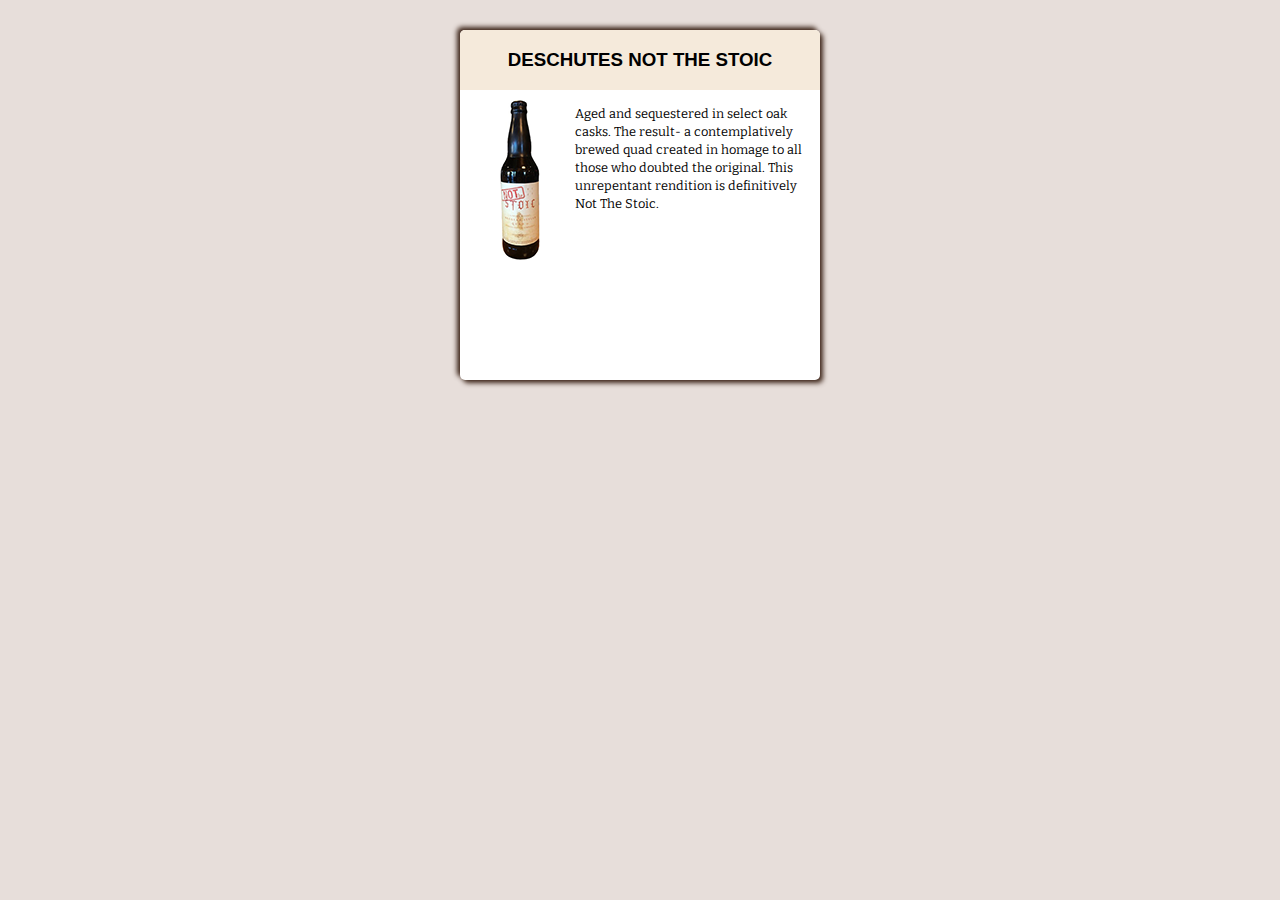
<file: HTML/deschutes.html>
<!DOCTYPE html>
<html lang="en">
<head>
    <meta charset="UTF-8">
    <meta charset="UTF-8">
    <link rel="stylesheet" href="../CSS/mystyle.css">
    <link rel="stylesheet" href="../CSS/normalize.css">
    <link rel="stylesheet" href="../CSS/more-info-style.css">
    <link rel="icon" type="image/png" href="../imgs/beer.png">
    <link rel="stylesheet" href="../font-awesome-4.6.2/css/font-awesome.min.css">
    <link href='https://fonts.googleapis.com/css?family=Istok+Web:400,700' rel='stylesheet' type='text/css'>
    <link href='https://fonts.googleapis.com/css?family=Special+Elite' rel='stylesheet' type='text/css'>
    <link href='https://fonts.googleapis.com/css?family=Bitter' rel='stylesheet' type='text/css'>
    <title>Deschutes Stoic</title>
</head>
<body>
    <div class="product-detail">
        <h3 class="product-name">DESCHUTES NOT THE STOIC</h3>
        <div class="img-desc">
            <img src="../imgs/not-stoic.png" alt="not-the-stoic" class="product-img">
            <p class="product-desc">Aged and sequestered in select oak casks. The result- a
                contemplatively brewed quad created in homage to all those who doubted the original.
                This unrepentant rendition is definitively Not The Stoic.</p>
        </div>

        <a href="../index.html#des" class="more-info back"><i class="fa fa-angle-double-left" aria-hidden="true"></i>Back</a>

</body>
</html>
</file>
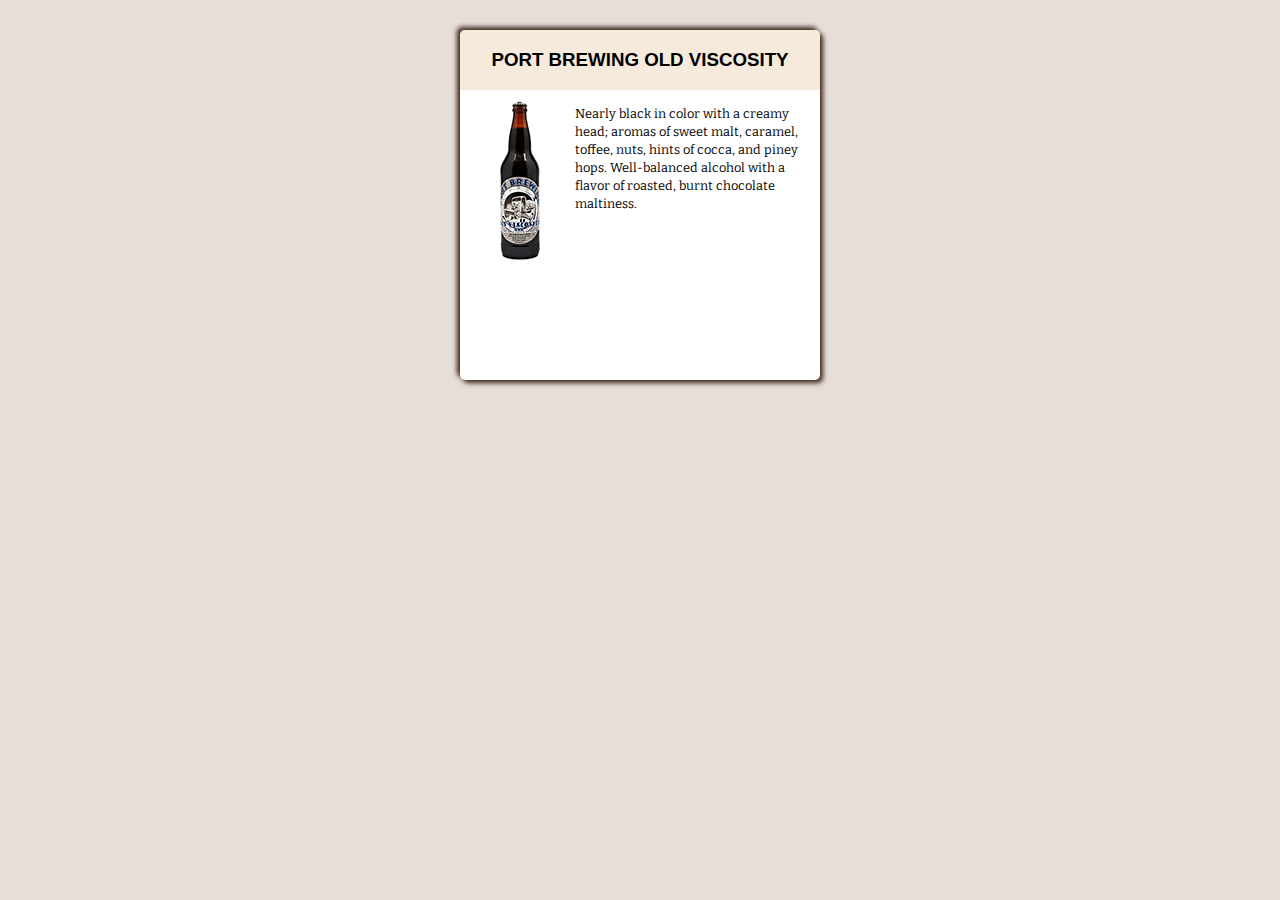
<file: HTML/port-brew.html>
<!DOCTYPE html>
<html lang="en">
<head>
    <meta charset="UTF-8">
    <meta charset="UTF-8">
    <link rel="stylesheet" href="../CSS/mystyle.css">
    <link rel="stylesheet" href="../CSS/normalize.css">
    <link rel="stylesheet" href="../CSS/more-info-style.css">
    <link rel="icon" type="image/png" href="../imgs/beer.png">
    <link rel="stylesheet" href="../font-awesome-4.6.2/css/font-awesome.min.css">
    <link href='https://fonts.googleapis.com/css?family=Istok+Web:400,700' rel='stylesheet' type='text/css'>
    <link href='https://fonts.googleapis.com/css?family=Special+Elite' rel='stylesheet' type='text/css'>
    <link href='https://fonts.googleapis.com/css?family=Bitter' rel='stylesheet' type='text/css'>
    <title>Port Brewing</title>
</head>
<body>
<div class="product-detail">
    <h3 class="product-name">PORT BREWING OLD VISCOSITY</h3>
    <div class="img-desc">
        <img src="../imgs/port.png" alt="port" class="product-img">
        <p class="product-desc">Nearly black in color with a creamy head; aromas of sweet malt,
            caramel, toffee, nuts, hints of cocca, and piney hops. Well-balanced alcohol with a flavor
            of roasted, burnt chocolate maltiness.</p>
    </div>

    <a href="../index.html#port-brew" class="more-info back"><i class="fa fa-angle-double-left" aria-hidden="true"></i>back</a>

</div>
</body>
</html>
</file>
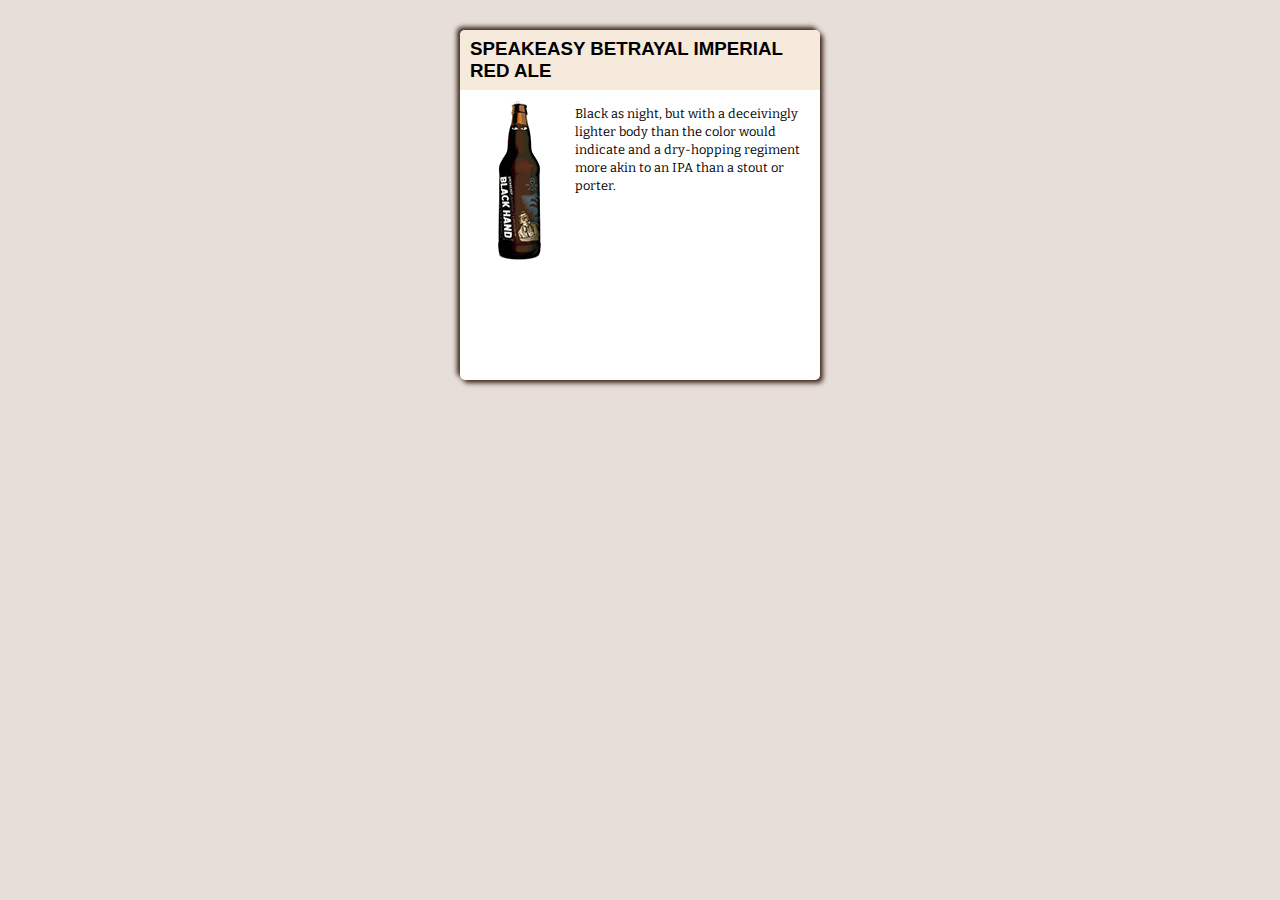
<file: HTML/speakeasy-red.html>
<!DOCTYPE html>
<html lang="en">
<head>
    <meta charset="UTF-8">
    <meta charset="UTF-8">
    <link rel="stylesheet" href="../CSS/mystyle.css">
    <link rel="stylesheet" href="../CSS/normalize.css">
    <link rel="stylesheet" href="../CSS/more-info-style.css">
    <link rel="icon" type="image/png" href="../imgs/beer.png">
    <link rel="stylesheet" href="../font-awesome-4.6.2/css/font-awesome.min.css">
    <link href='https://fonts.googleapis.com/css?family=Istok+Web:400,700' rel='stylesheet' type='text/css'>
    <link href='https://fonts.googleapis.com/css?family=Special+Elite' rel='stylesheet' type='text/css'>
    <link href='https://fonts.googleapis.com/css?family=Bitter' rel='stylesheet' type='text/css'>
    <title>Speakeasy Red Ale</title>
</head>
<body>
<div class="product-detail">
    <h3 class="product-name">SPEAKEASY BETRAYAL IMPERIAL RED ALE</h3>
    <div class="img-desc">
        <img src="../imgs/betrayal.png" alt="speakeasy-betrayal" class="product-img">
        <p class="product-desc">Black as night, but with a deceivingly lighter body than the color
            would indicate and a dry-hopping regiment more akin to an IPA than a stout or porter.</p>
    </div>

    <a href="../index.html#spkeasy-red" class="more-info back"><i class="fa fa-angle-double-left" aria-hidden="true"></i>back</a>

</div>
</body>
</html>
</file>
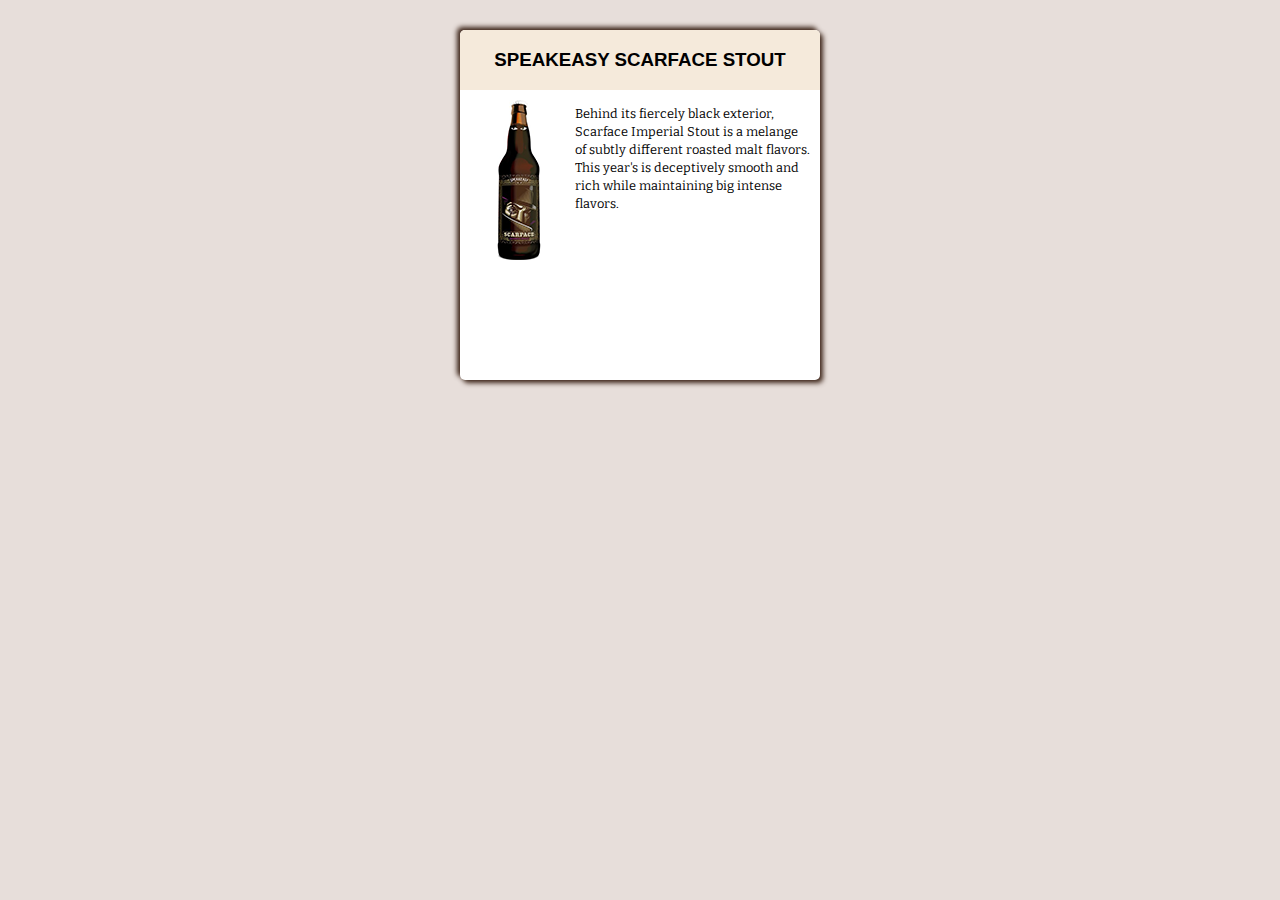
<file: HTML/speakeasy-scarface.html>
<!DOCTYPE html>
<html lang="en">
<head>
    <meta charset="UTF-8">
    <meta charset="UTF-8">
    <link rel="stylesheet" href="../CSS/mystyle.css">
    <link rel="stylesheet" href="../CSS/normalize.css">
    <link rel="stylesheet" href="../CSS/more-info-style.css">
    <link rel="icon" type="image/png" href="../imgs/beer.png">
    <link rel="stylesheet" href="../font-awesome-4.6.2/css/font-awesome.min.css">
    <link href='https://fonts.googleapis.com/css?family=Istok+Web:400,700' rel='stylesheet' type='text/css'>
    <link href='https://fonts.googleapis.com/css?family=Special+Elite' rel='stylesheet' type='text/css'>
    <link href='https://fonts.googleapis.com/css?family=Bitter' rel='stylesheet' type='text/css'>
    <title>Speakeasy Scarface Stout</title>
</head>
<body>
<div class="product-detail">
    <h3 class="product-name">SPEAKEASY SCARFACE STOUT</h3>
    <div class="img-desc">
        <img src="../imgs/scarface.png" alt="speakeasy-scarface" class="product-img">
        <p class="product-desc">Behind its fiercely black exterior, Scarface Imperial Stout is a
            melange of subtly different roasted malt flavors. This year's is deceptively smooth and
            rich while maintaining big intense flavors.
        </p>
    </div>

    <a href="../index.html#spkeasy-scar" class="more-info back"><i class="fa fa-angle-double-left" aria-hidden="true"></i>back</a>

</div>
</body>
</html>
</file>
<file: CSS/mystyle.css>
html {
    width: 100%;
    box-sizing: border-box;
    background-color: #E7DEDA;
}

.body {
    width: 90%;
    min-width: 750px;
    max-width: 1000px;
    margin: 10px auto;
    background-color: #FFFFFF;
    box-shadow: 2px 2px 30px #000;
    font-family: 'Special Elite', cursive;
    padding-bottom: 10px;
}

p {
    -webkit-margin-before: 0;
    -webkit-margin-after: 0;
}

.header-img img {
    width: 100%;
    height: 200px;
    background-attachment: fixed;
}

hr {
    margin-top: 20px;
}

/****************************************/
/************** Breadcrumb *************/
/**************************************/

a {
    text-decoration: none;
    padding: 5px 5px 5px 0;
    color: #681B02;
}

.breadcrumb {
    margin-left: 3%;
}

.fa-angle-double-right {
    padding-left: 5px;
}


/****************************************/
/*********** Product Content ***********/
/**************************************/
.content-title-bar {
    border-radius: 5px 5px 0 0;
    line-height: 20px;
}

.product-detail, .product-img {
    border-radius: 5px;
    overflow: hidden;
}

.product-content {
    width: 95%;
    margin: 20px auto;
    text-align: center;
    border-radius: 5px;
    overflow: hidden;
    background: url('../imgs/wood-bkgrd.png') no-repeat;
    background-size: cover;
}

.show-num-list {
    text-align: right;
    padding: 10px 5px;
    background-color: rgba(62, 38, 26, 0.80);;
    -webkit-margin-before: 0em;
    -webkit-margin-after: 0em;
    -webkit-padding-start: 0px;
    color: #ffffff;
}

.show-num-list li {
    display: inline-block;
    padding: 0 5px;
}

.show-num-list li:first-child {
    margin-left: 10px;
}

.num-list {
    color: #ffffff;
}

.num-list.selected {
    color: #FF9800;
}

/****************************************/
/************* Product Item ************/
/**************************************/

.product-desc, .price, .qty, label, input[type='number'], input[type='text'] {
    font-family: 'Bitter', serif;
}

.product-item {
    padding: 10px 0;
}

.product-detail {
    width: 31%;
    display: inline-block;
    text-align: left;
    margin: 0.5%;
    background-color: #fff;
    height: 360px;
    box-shadow: 3px 3px 5px #3E261A, -3px -3px 5px #3E261A;
}


/****************************************/
/************** Img Desc ***************/
/**************************************/

.img-desc {
    display: flex;
    padding: 10px 5px;
    max-height: 160px;
}

.product-img {
    width: 100px;
    height: 160px;
}

.product-desc {
    font-size: 0.80em;
    line-height: 1.4em;
    flex: 1;
    padding: 5px 0 0 5px;
    max-height: 160px;
    overflow: hidden;
}

.price-qty {
    text-align: center;
    margin: 15px;
}

.more-info {
    display: none;
}

/****************************************/
/************ Shopping Cart ************/
/**************************************/

.shopping-cart {
    width: 95%;
    margin: 50px auto;
    text-align: center;
    border-radius: 5px;
    overflow: hidden;
    border: 3px solid #3E261A;
    visibility: visible;
    position: relative;
}

.shopping-cart.hide {
    visibility: hidden;
}

.cart-product-detail.hide {
    display: none;
}

.fa-angle-double-left {
    color: #FFFFFF;
}

.hide-cart {
    color: #FFFFFF;
    position: absolute;
    top: 20px;
    right: 20px;
}

.cart-product-detail {
    width: 95%;
    margin: 0 auto;
    height: 225px;
    padding: 10px;
    display: flex;
    position: relative;
    visibility: visible;
}

.cart-product-img.col1 {
    flex: 0.70;
    border: 2px solid rgba(62,38,26,0.65);
    box-shadow: 0 2px 5px rgba(0,0,0,0.4);
    border-radius: 5px;
    background-color: #FFFFFF;
    z-index: 1;
}

.cart.product-name {
    height: 30px;
}

.cart.product-img {
    padding: 5px 0;
}

.info-box {
    flex: 3;
    border-radius: 5px;
    border-width: 1px 1px 1px 0;
    border-style: solid;
    border-color: rgba(62,38,26,0.25);
    margin: 52px 0 2px -5px;
    display: flex;
    background-color: rgba(231, 222, 218, 0.3);
}

.cart-price.col2 {
    flex: 2;
    margin: 5px auto;
}

.item-subtotal.col3 {
    flex: 1;
    margin: 10px auto;
}


/****************************************/
/************** Subtotal ***************/
/**************************************/

.cart-total {
    float: right;
    text-align: left;
}

.cart-total > div {
    margin: 30px 20px;
}

/****************************************/
/*************** Headers ***************/
/**************************************/

h1, h2, h3, h4 {
    -webkit-margin-before: 0;
    -webkit-margin-after: 0;
    margin: 0;
}

.product-name {
    background-color: #F5EADB;
    padding: 10px;
    height: 40px;
    display:flex;
    align-items: center;
    justify-content: center;
}

.fa-calculator {
    margin-left: 20px;
}

.checkout h1 {
    margin-top: 0;
    padding: 25px 0;
    background-color: rgba(62, 38, 26, 0.9);
    color: #FFFFFF;
}

.checkout h3 {
    background-color: rgba(241, 225, 204, 0.70);
    padding: 8px;
}

/****************************************/
/************ Labels/Inputs ************/
/**************************************/

.item-subtotal.col3 label, .cart.price-qty label {
    font-size: 1.15em;
}

.dollar-amt::-webkit-inner-spin-button,
.dollar-amt::-webkit-outer-spin-button {
    -webkit-appearance: none;
    margin: 0;
}

.price {
    font-size: 1.3em;
}

.dollar-amt {
    font-size: 1.15em;
}

label {
    margin-left: 20px;
}

.qty {
    width: 40px;
    padding: 0 5px;
}

.input-style {
    padding-left: 5px;
    width: 80px;
    outline: none;
    border: 1px solid #c0c0c0;
    border-radius: 5px;
}

.dollar-amt {
    padding: 0;
    border: none;
}

.promo-code {
    width: 130px;
    height: 25px;
}

.cart-subtotal, .shop-cart.qty, .cart-sum {
    font-size: 1.15em;
}

.cart-subtotal label {
    margin-right: 10px;
}

.cart-sum  label {
    margin-right: 10px;
}

#sum, #subtotal {
    margin-left: 70px;
}

/****************************************/
/*************** Buttons ***************/
/**************************************/

.btn.add-to-cart {
    display: block;
    margin: 30px auto;
    clear: both;
}

.btn {
    height: 35px;
    line-height: 30px;
    box-shadow: 0 2px 5px rgba(0,0,0,0.3);
    background-color: #9E623E;
    color: #FFFFFF;
    border: none;
    outline: none;
    border-radius: 5px;
    padding: 5px 15px;
}

.btn:hover {
    background-color: rgba(248, 217, 173, 0.5);
    box-shadow: inset 0 0 1px 2px #3E261A, 0 2px 5px rgba(0,0,0,0.3);
    color: #3E261A;
}

.btn:active {
    animation-name: hvr-push;
    animation-duration: 0.3s;
}

.cart-btns {
    margin-top: 80px;
}

.cart-btns > button {
    margin: 10px;
    line-height: 30px;
}

.checkout-btns > button {
    margin-left: 10px;
}

.keep-shopping {
    background-color: rgba(62, 38, 26, 0.80);
    color: #FFFFFF;
}

.keep-shopping:hover {
    background-color: #9E623E;
    box-shadow: inset 0 0 1px 2px #3E261A, 0 2px 5px rgba(0,0,0,0.3);
    color: #FFFFFF;
}

.checkout-btn {
    background-color: #84BC2C;
    color: #ffffff;
    box-shadow: 0 2px 5px rgba(0,0,0,0.3);
}

.checkout-btn:hover {
    background-color: #9E623E;
    box-shadow: inset 0 0 1px 2px #3E261A, 0 2px 5px rgba(0,0,0,0.3);
    color: #FFFFFF;
    animation-name: bounce;
    animation-duration: 0.3s;

}



/****************************************/
/************** Animation **************/
/**************************************/

@-webkit-keyframes hvr-push {
    50% {transform: scale(0.95);}
    100% {transform: scale(1);}
}

@-webkit-keyframes bounce {
    0% {
        transform: translateY(0%);
        opacity: 0.2;
    }

    25% {
        transform: translateY(-25%);
        padding-bottom: 5px;
    }

    50% {
        transform: translateY(0%);
    }

    75% {
        transform: translateY(-30%);
        padding-bottom: 7px;
    }

    100% {
        transform: translateY(0);
        padding-bottom: 9px;
        opacity: 1;
    }
}

/****************************************/
/************ Media Queries ************/
/**************************************/

@media only screen and (max-width: 990px) {
    .cart-btns {
        margin-top: 10px;
    }

    .cart.product-name {
        font-size: 0.8em;
    }
}

@media only screen and (max-width: 1020px) {
    .more-info {
        display: block;
        color: blue;
        float: right;
        margin: -5px 10px 0 0;
        font-size: 0.8em;
        padding: 0
    }

    .more-info:hover {
        cursor: context-menu;
    }
<<<<<<< HEAD
}


=======
}
>>>>>>> b1edee50af1961de008a76827c93565652939a7c
</file>
<file: CSS/more-info-style.css>
.product-detail {
    display: block;
    width: 360px;
    height: 350px;
    margin: 30px auto;
}

.fa-angle-double-left {
    padding: 5px;
}

.img-desc {
    padding: 10px;
}

.back {
    margin: 60px 20px;
}
</file>
